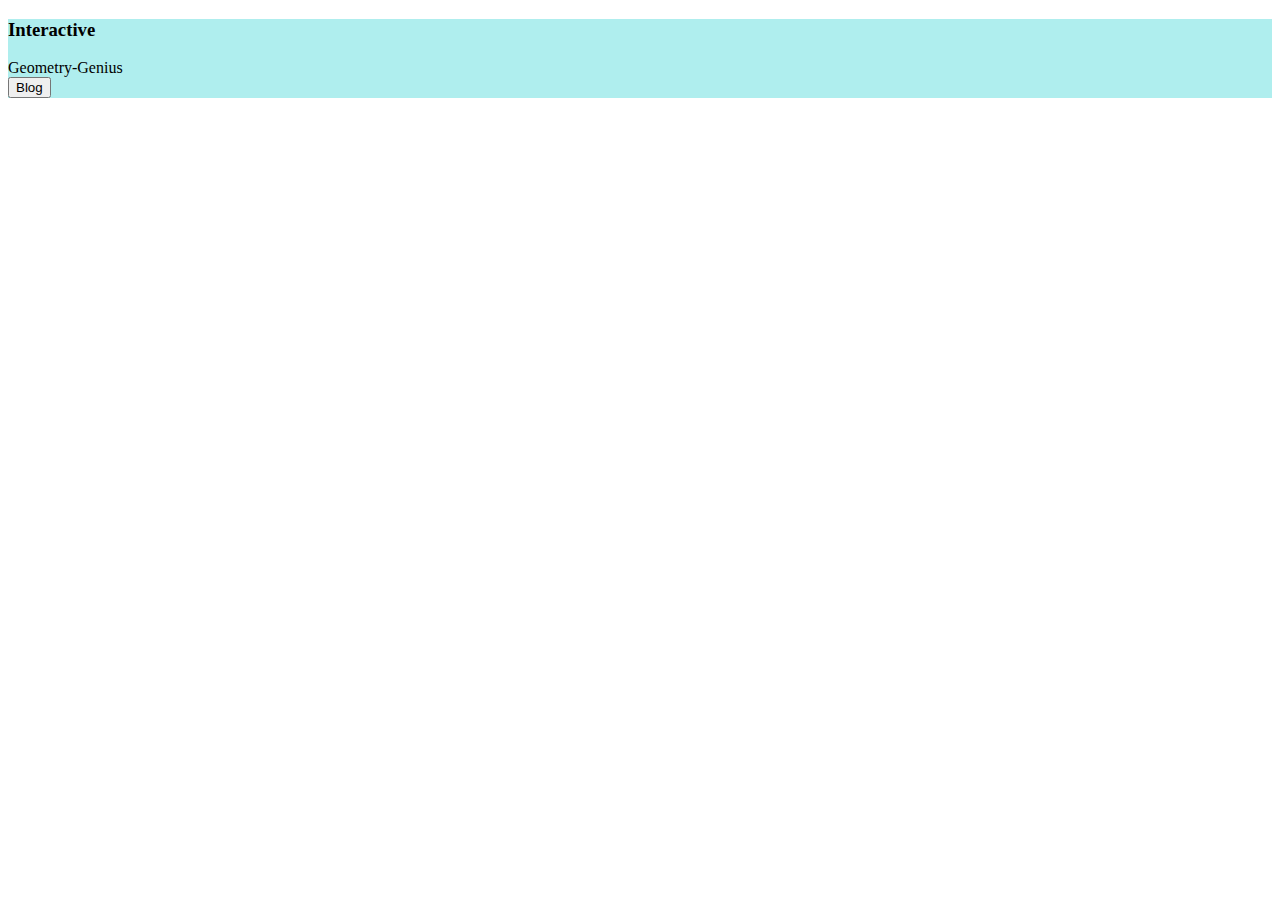
<file: Geometry-Genius/index.html>
<!DOCTYPE html>
<html lang="en">

<head>
    <meta charset="UTF-8">
    <meta http-equiv="X-UA-Compatible" content="IE=edge">
    <meta name="viewport" content="width=device-width, initial-scale=1.0">
    <link href="https://cdn.jsdelivr.net/npm/bootstrap@5.3.0-alpha1/dist/css/bootstrap.min.css" rel="stylesheet"
        integrity="sha384-GLhlTQ8iRABdZLl6O3oVMWSktQOp6b7In1Zl3/Jr59b6EGGoI1aFkw7cmDA6j6gD" crossorigin="anonymous">
    <link rel="stylesheet" href="style/styles.css">
    
    <title>Geometry-Genius</title>
</head>

<body class="p-4">
    <nav id="navbar_bg" class="navbar mb-5">
        <div class="container-fluid">
            <a class="navbar-brand">
                <h3>Interactive</h3>Geometry-Genius
            </a>
            <form class="d-flex" role="search">
                <button id="Blog_bg" class="btn btn-primary" type="submit">Blog</button>
            </form>
        </div>
    </nav>
</body>

</html>
</file>
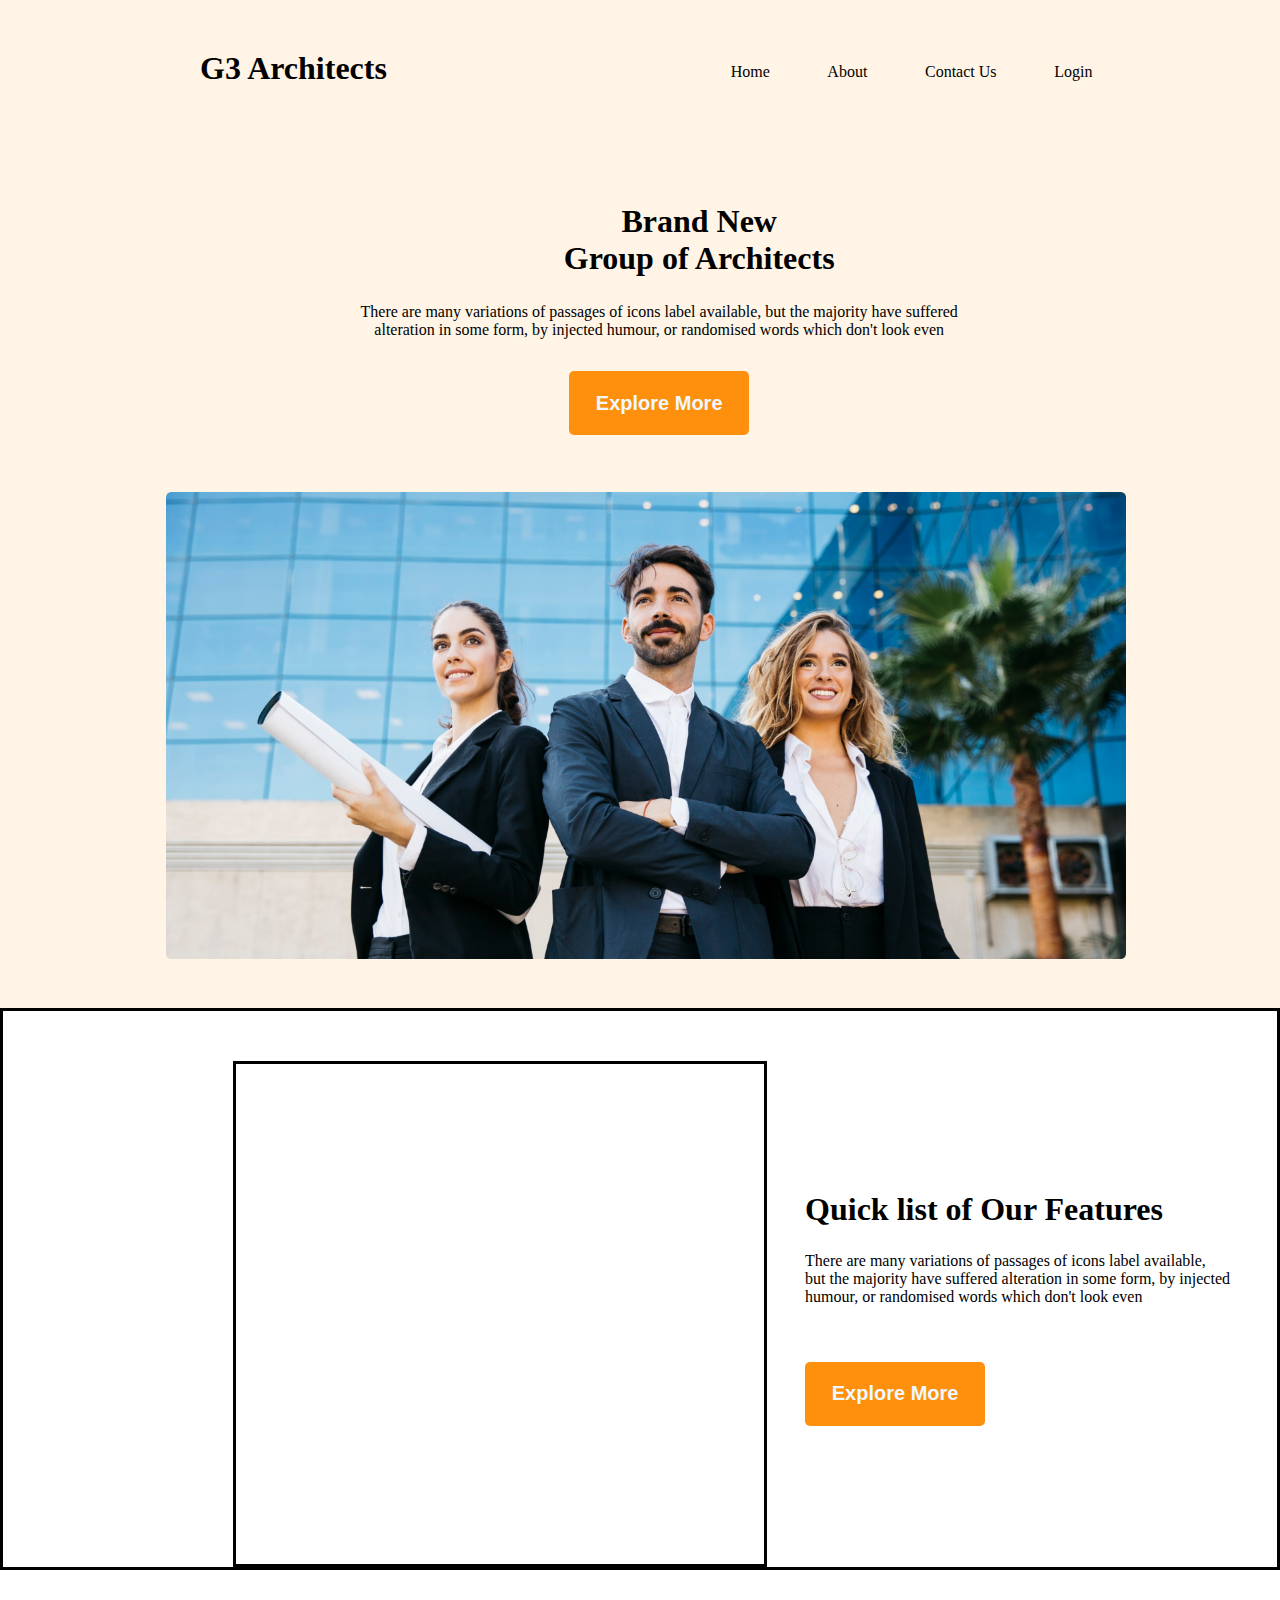
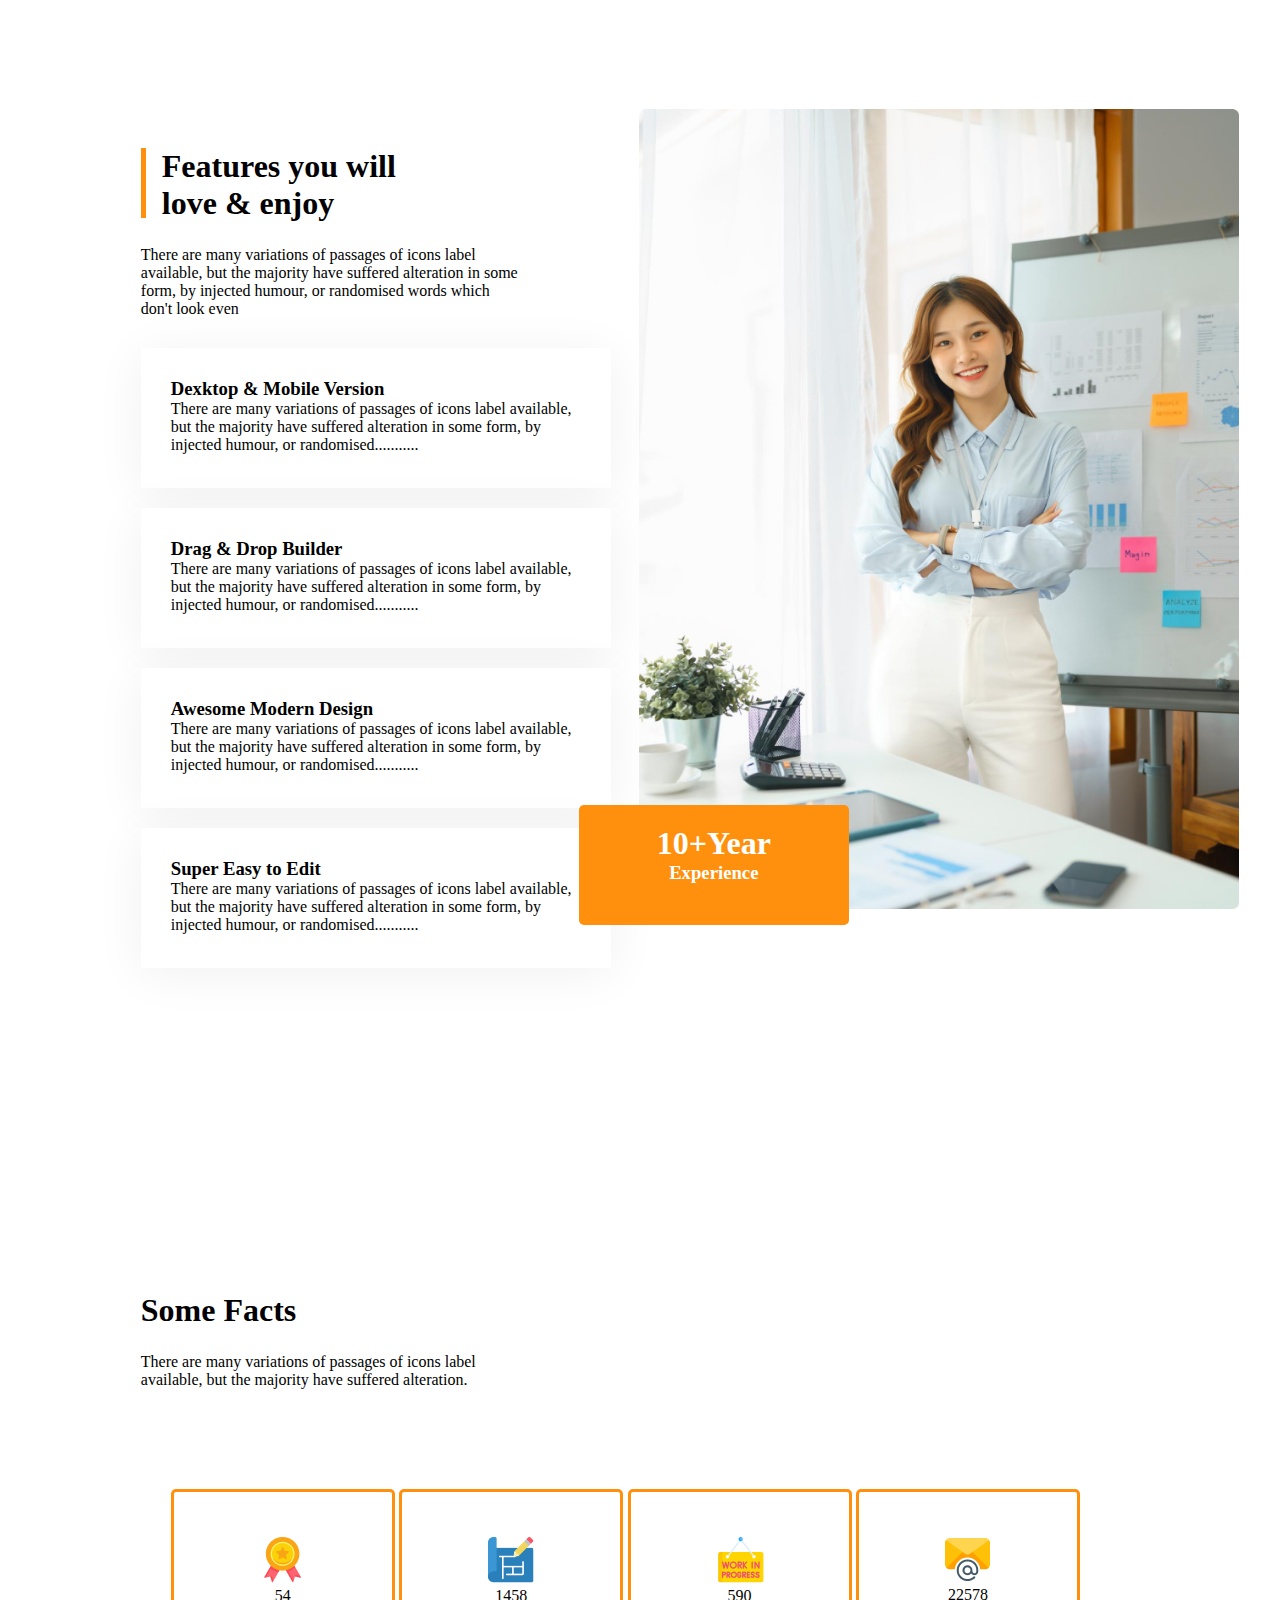
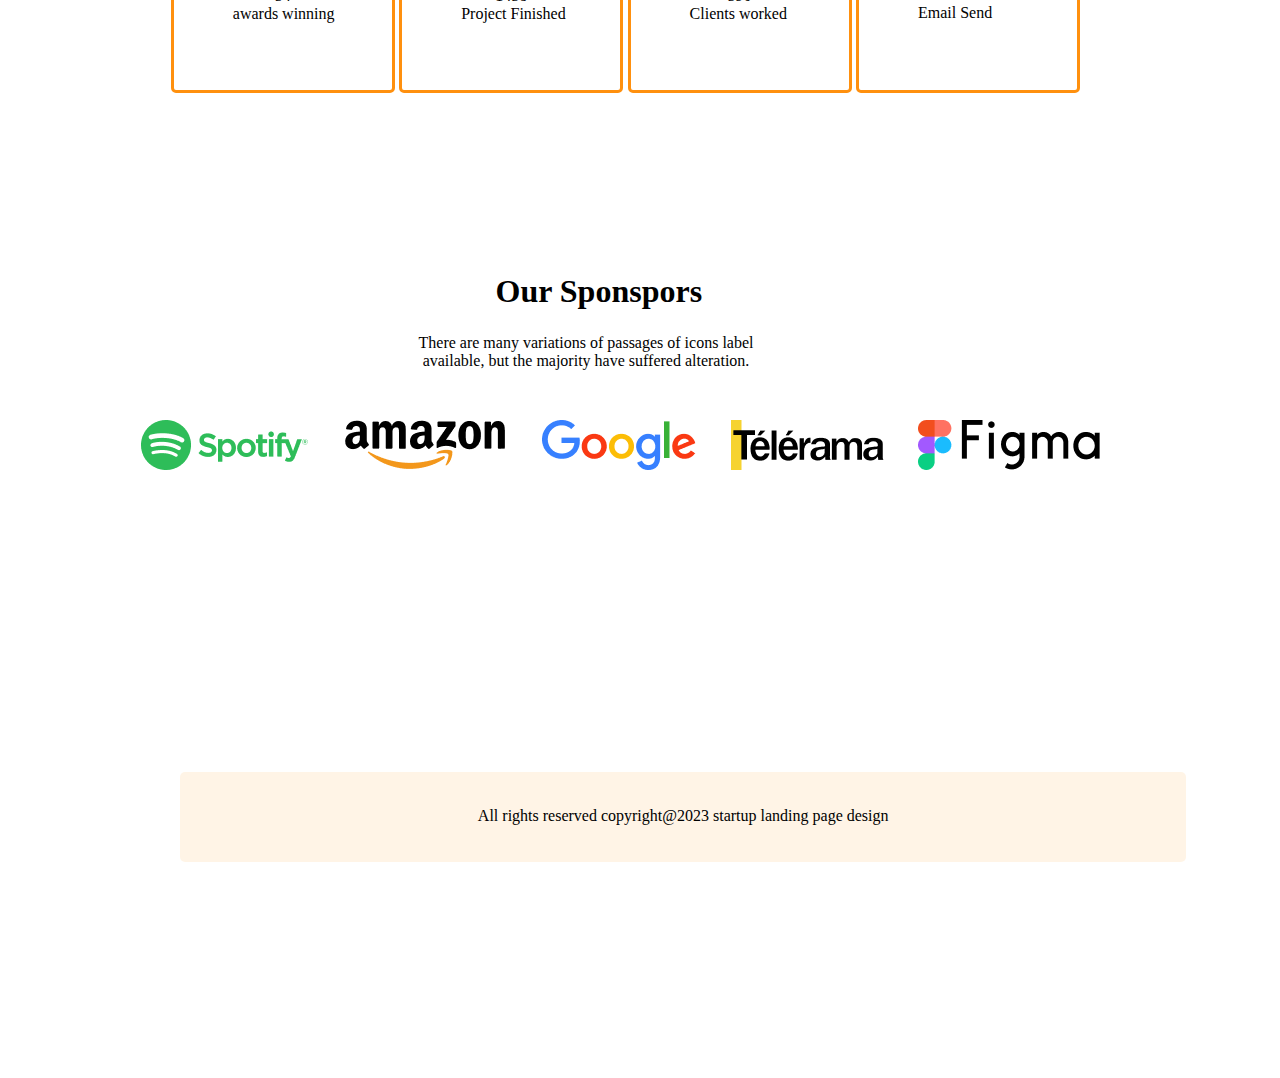
<file: Leader-Board/index.html>
<!DOCTYPE html>
<html lang="en">

<head>
    <meta charset="UTF-8">
    <meta http-equiv="X-UA-Compatible" content="IE=edge">
    <meta name="viewport" content="width=device-width, initial-scale=1.0">
    <link rel="stylesheet" href="styles.css/design.css">
    <title>My-Second-Webpage</title>
</head>

<body>
    <header class="container">
        <nav>
            <h1 class="nav-title">G3 Architects</h1>
            <ul class="navi">
                <li>Home</li>
                <li>About</li>
                <li>Contact Us</li>
                <li>Login</li>
                </div>
        </nav>
        <div class="Brand">
            <div class="brand-title">
                <h1>Brand New <br> Group of Architects</h1>
            </div>
            <div class="brand-para">
                <p>There are many variations of passages of icons label available, but the majority have suffered
                    alteration in some form, by injected humour, or randomised words which don't look even</p>
                <button class="btn-primary">Explore More</button>
            </div>
            <img class="banner" src="./images/banner.png" alt="">
        </div>
    </header>
    <main>
        <div class="grid1">
            <div class="grid">

            </div>
            <div class="features">
                <div class="title">
                    <h1>Quick list of Our Features</h1>
                </div>
                <div class="des">
                    <p>There are many variations of passages of icons label available,<br> but the majority have
                        suffered alteration in some form, by injected humour, or randomised words which don't look even
                    </p>
                </div>
                <div class="btn">
                    <button class="btn-primary">Explore More</button>
                </div>
            </div>
        </div>
        <div class="feature-head">
            <div class="features-first">
                <div id="height"></div>
                <h1 class="love">Features you will <br> love & enjoy</h1>
                <div class="para1">
                    <p>There are many variations of passages of icons label available, but the majority have suffered
                        alteration in some form, by injected humour, or randomised words which don't look even</p>
                </div>

                <div class="features-first1">
                    <div class="features-first2">
                        <h3>Dexktop & Mobile Version</h3>
                        <p>There are many variations of passages of icons label available, but the majority have
                            suffered alteration in some form, by injected humour, or randomised...........</p>
                    </div>
                    <div class="features-first2">
                        <h3>Drag & Drop Builder</h3>
                        <p>There are many variations of passages of icons label available, but the majority have
                            suffered alteration in some form, by injected humour, or randomised...........</p>
                    </div>
                    <div class="features-first2">
                        <h3>Awesome Modern Design</h3>
                        <p>There are many variations of passages of icons label available, but the majority have
                            suffered alteration in some form, by injected humour, or randomised...........</p>
                    </div>
                    <div class="features-first2">
                        <h3>Super Easy to Edit</h3>
                        <p>There are many variations of passages of icons label available, but the majority have
                            suffered alteration in some form, by injected humour, or randomised...........</p>
                    </div>
                </div>
            </div>
            <div class="features-second">
                <div class="architect">
                    <img class="architect1" src="./images/architect.png" alt="">
                    <div class="year">
                        <h1 class="down">10+Year<br><h3>Experience</h3></h1>
                    </div>
                </div>
            </div>
        </div>
        <div class="facts">
            <h1 class="some">Some Facts</h1>
            <div class="major-para"><p>There are many variations of passages of icons label available, but the majority have suffered
                alteration.</p></div>
            <div class="award">
                <div class="award1">
                    <div class="icon"> <img src="./images/icons/ribon.png" alt=""> </div>
                    <div class="number">54</div>
                    <div class="award-title">awards winning</div>
                </div>
                <div class="award1">
                    <div class="icon"><img src="./images/icons/projects.png" alt=""></div>
                    <div class="number">1458</div>
                    <div class="award-title">Project Finished</div>
                </div>
                <div class="award1">
                    <div class="icon"><img src="./images/icons/customers.png" alt=""></div>
                    <div class="number">590</div>
                    <div class="award-title">Clients worked</div>
                </div>
                <div class="award1">
                    <div class="icon"><img src="./images/icons/email.png" alt=""></div>
                    <div class="number">22578</div>
                    <div class="award-title">Email Send</div>
                </div>
            </div>
            <div class="sponser">
                <h1 class="our">Our Sponspors</h1>
                <div class="many-title"><p>There are many variations of passages of icons label available, but the majority have suffered alteration.</p></div>
            </div>
            <div class="add-img">
                <img src="./images/sponsors/spotify.png" alt="">
                <img src="./images/sponsors/amazon.png" alt="">
                <img src="./images/sponsors/google.png" alt="">
                <img src="./images/sponsors/telerama.png" alt="">
                <img src="./images/sponsors/figma.png" alt="">
            </div>
        </div>
    </main>
    <footer class="footer">
        <div class="foot">
            <p>All rights reserved copyright@2023 startup landing page design</p>
        </div>  
    </footer>
</body>

</html>
</file>
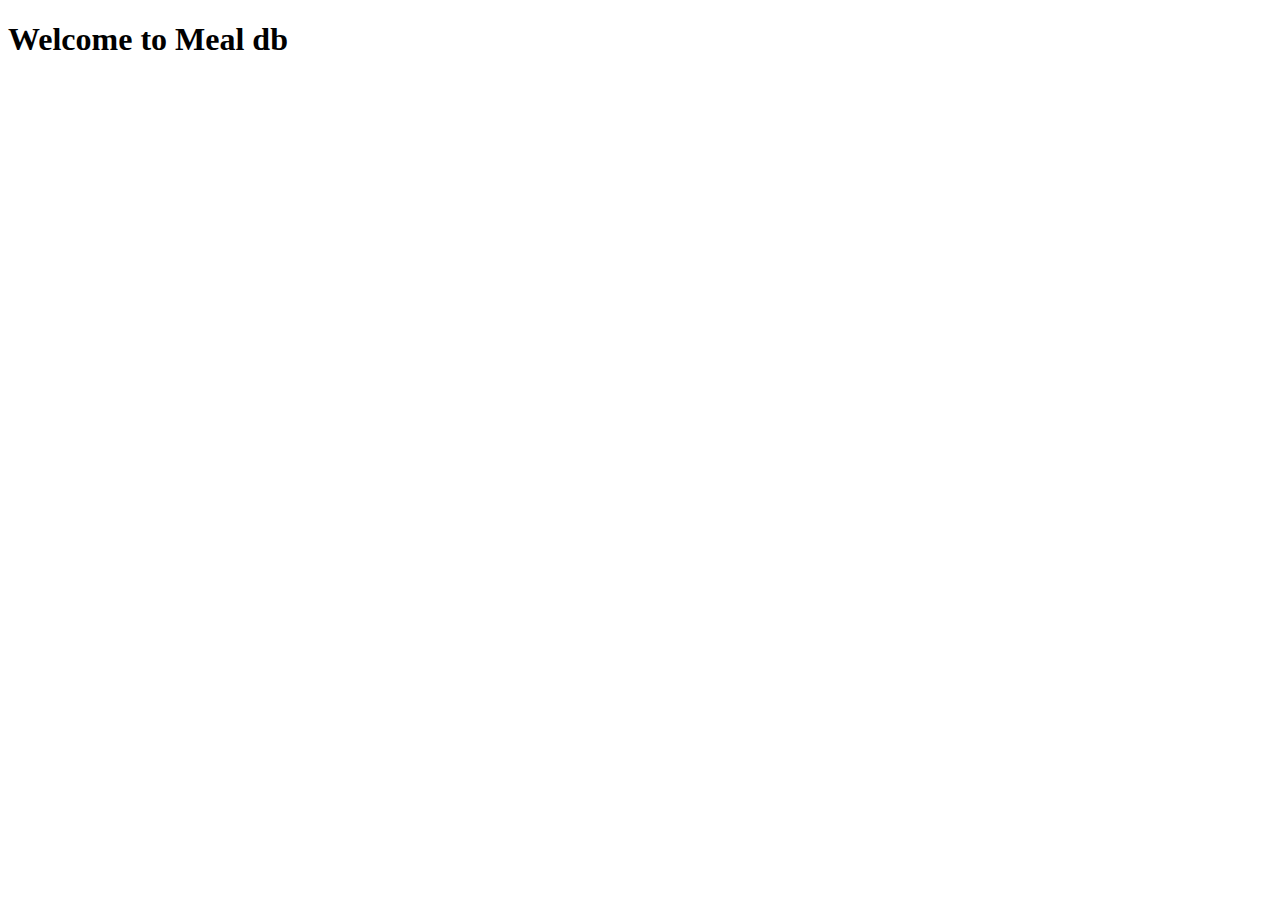
<file: ES6/mealdb/index.html>
<!DOCTYPE html>
<html lang="en">

<head>
    <meta charset="UTF-8">
    <meta name="viewport" content="width=device-width, initial-scale=1.0">
    <link href="https://cdn.jsdelivr.net/npm/bootstrap@5.3.0/dist/css/bootstrap.min.css" rel="stylesheet"
        integrity="sha384-9ndCyUaIbzAi2FUVXJi0CjmCapSmO7SnpJef0486qhLnuZ2cdeRhO02iuK6FUUVM" crossorigin="anonymous">

    <title>Meal-Db</title>
</head>

<body>
    <section>
        <header>
            <h1>Welcome to Meal db</h1>
        </header>
        <main>
            <div id="meals_container" class="row row-cols-1 row-cols-md-3 g-4 p-5">
            
            </div>
        </main>
    </section>
    <script src="https://cdn.jsdelivr.net/npm/bootstrap@5.3.0/dist/js/bootstrap.bundle.min.js"
        integrity="sha384-geWF76RCwLtnZ8qwWowPQNguL3RmwHVBC9FhGdlKrxdiJJigb/j/68SIy3Te4Bkz" 
        crossorigin="anonymous"></script>
    <script src="js/dom.js"></script>
</body>

</html>
</file>
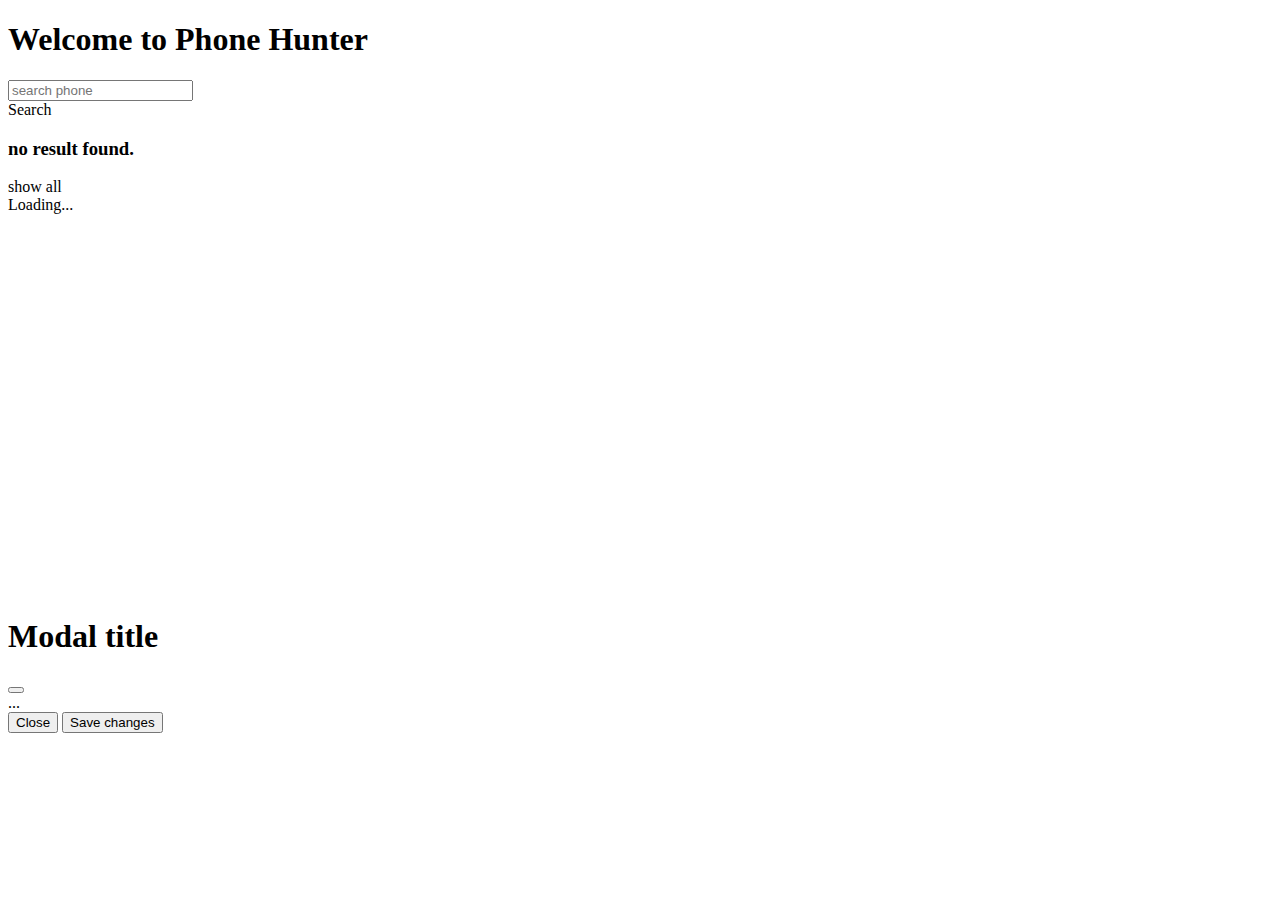
<file: ES6/Phone-Hunter/index.html>
<!doctype html>
<html lang="en">

<head>
    <meta charset="utf-8">
    <meta name="viewport" content="width=device-width, initial-scale=1">
    <title>Phone-Hunter</title>
    <link href="https://cdn.jsdelivr.net/npm/bootstrap@5.3.0/dist/css/bootstrap.min.css" rel="stylesheet"
        integrity="sha384-9ndCyUaIbzAi2FUVXJi0CjmCapSmO7SnpJef0486qhLnuZ2cdeRhO02iuK6FUUVM" crossorigin="anonymous">
</head>

<body>
    <header>
        <h1>Welcome to Phone Hunter</h1>
    </header>
    <main>
        <section>
            <div class="mb-3 w-75 p-5">
                <input id="search_field" type="email" class="form-control" id="exampleFormControlInput1"
                    placeholder="search phone">
                <div id="btn_search" class="btn btn-primary">Search</div>
            </div>
        </section>
        <section>
            <div id="phone_container" class="row row-cols-1 row-cols-md-3 g-4">

            </div>
            <div id=no_message_found class="mt-4 d-none">
                <h3 class="text-warning p-5">no result found.</h3>
            </div>
            <div id="show_all" class="justify-content-center d-flex d-none">
                <div id="btn_show_all" class="btn btn-primary">show all</div>
            </div>
        </section>
        <section>
            <div id="loader" style="height:400px;" class="d-flex justify-content-center align-items-center d-none">
                <div class="spinner-border text-success" role="status">
                    <span class="visually-hidden">Loading...</span>
                </div>
            </div>
        </section>
        <section>
            <!-- Button trigger modal -->
            <!-- <button type="button" class="btn btn-primary" data-bs-toggle="modal" data-bs-target="#exampleModal">
                Launch demo modal
            </button> -->

            <!-- Modal -->
            <div class="modal fade" id="exampleModal" tabindex="-1" aria-labelledby="exampleModalLabel"
                aria-hidden="true">
                <div class="modal-dialog">
                    <div class="modal-content">
                        <div class="modal-header">
                            <h1 class="modal-title fs-5" id="exampleModalLabel">Modal title</h1>
                            <button type="button" class="btn-close" data-bs-dismiss="modal" aria-label="Close"></button>
                        </div>
                        <div class="modal-body">
                            ...
                        </div>
                        <div class="modal-footer">
                            <button type="button" class="btn btn-secondary" data-bs-dismiss="modal">Close</button>
                            <button type="button" class="btn btn-primary">Save changes</button>
                        </div>
                    </div>
                </div>
            </div>
        </section>
    </main>


    <script src="https://cdn.jsdelivr.net/npm/bootstrap@5.3.0/dist/js/bootstrap.bundle.min.js"
        integrity="sha384-geWF76RCwLtnZ8qwWowPQNguL3RmwHVBC9FhGdlKrxdiJJigb/j/68SIy3Te4Bkz"
        crossorigin="anonymous"></script>
    <script src="js/dom.js"></script>
</body>

</html>
</file>
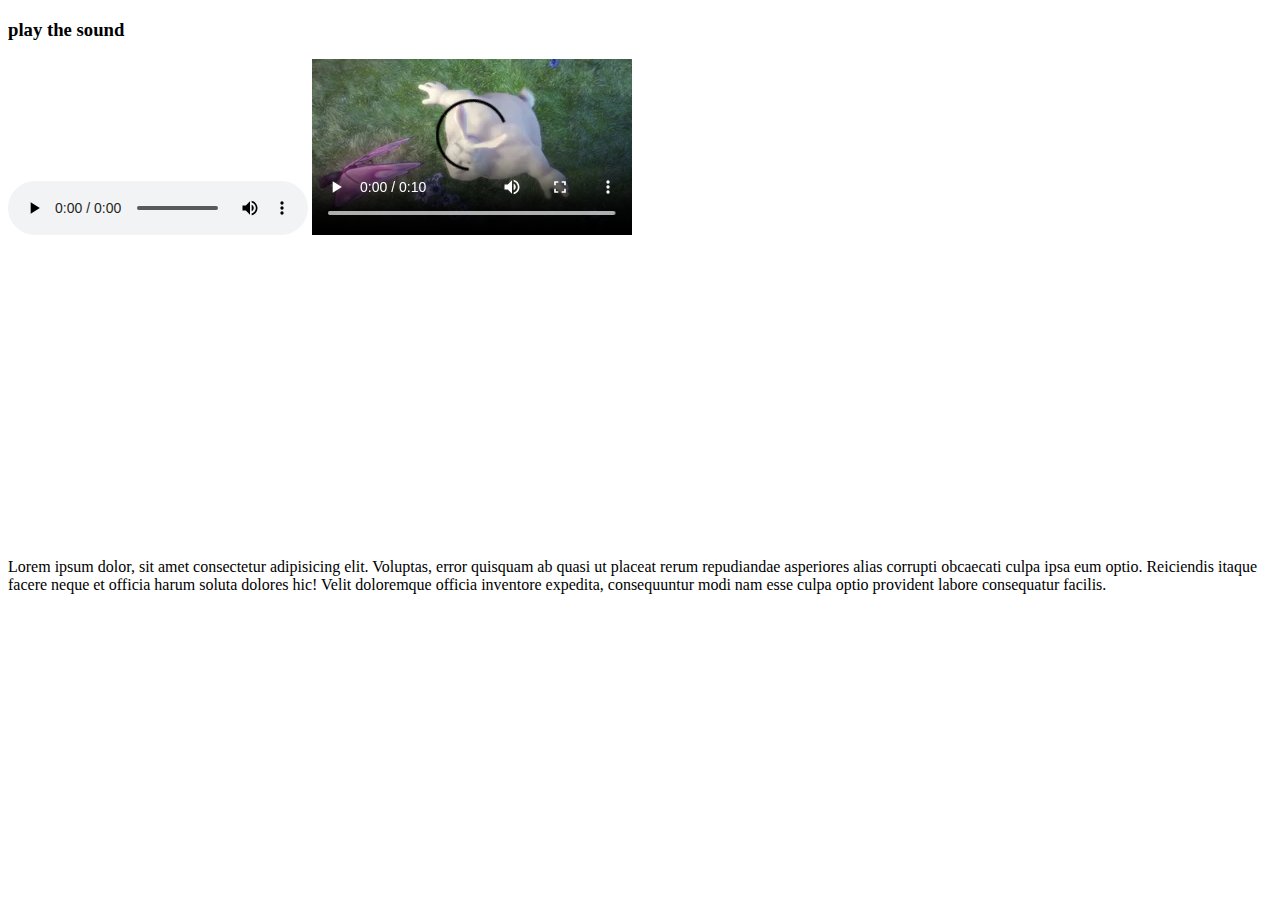
<file: HTML-5 intro/audio-video.html>
<!DOCTYPE html>
<html lang="en">
<head>
    <meta charset="UTF-8">
    <meta http-equiv="X-UA-Compatible" content="IE=edge">
    <meta name="viewport" content="width=device-width, initial-scale=1.0">
    <title>Audio and video </title>
</head>
<body>
    <h3>play the sound</h3>
    <audio src="assets/Goat-Baby-Bah-A-www.fesliyanstudios.com.mp3" controls></audio>
    <video src="assets/video.mp4" controls></video>
    <br>
    <iframe width="560" height="315" src="https://www.youtube.com/embed/aPw3Cx2oFTE" title="YouTube video player" frameborder="0" allow="accelerometer; autoplay; clipboard-write; encrypted-media; gyroscope; picture-in-picture; web-share" allowfullscreen></iframe>
    <main>
        <section class="blogs">
            Lorem ipsum dolor, sit amet consectetur adipisicing elit. Voluptas, error quisquam ab quasi ut placeat rerum repudiandae asperiores alias corrupti obcaecati culpa ipsa eum optio. Reiciendis itaque facere neque et officia harum soluta dolores hic! Velit doloremque officia inventore expedita, consequuntur modi nam esse culpa optio provident labore consequatur facilis.
        </section>
    </main>
</body>
</html>
</file>
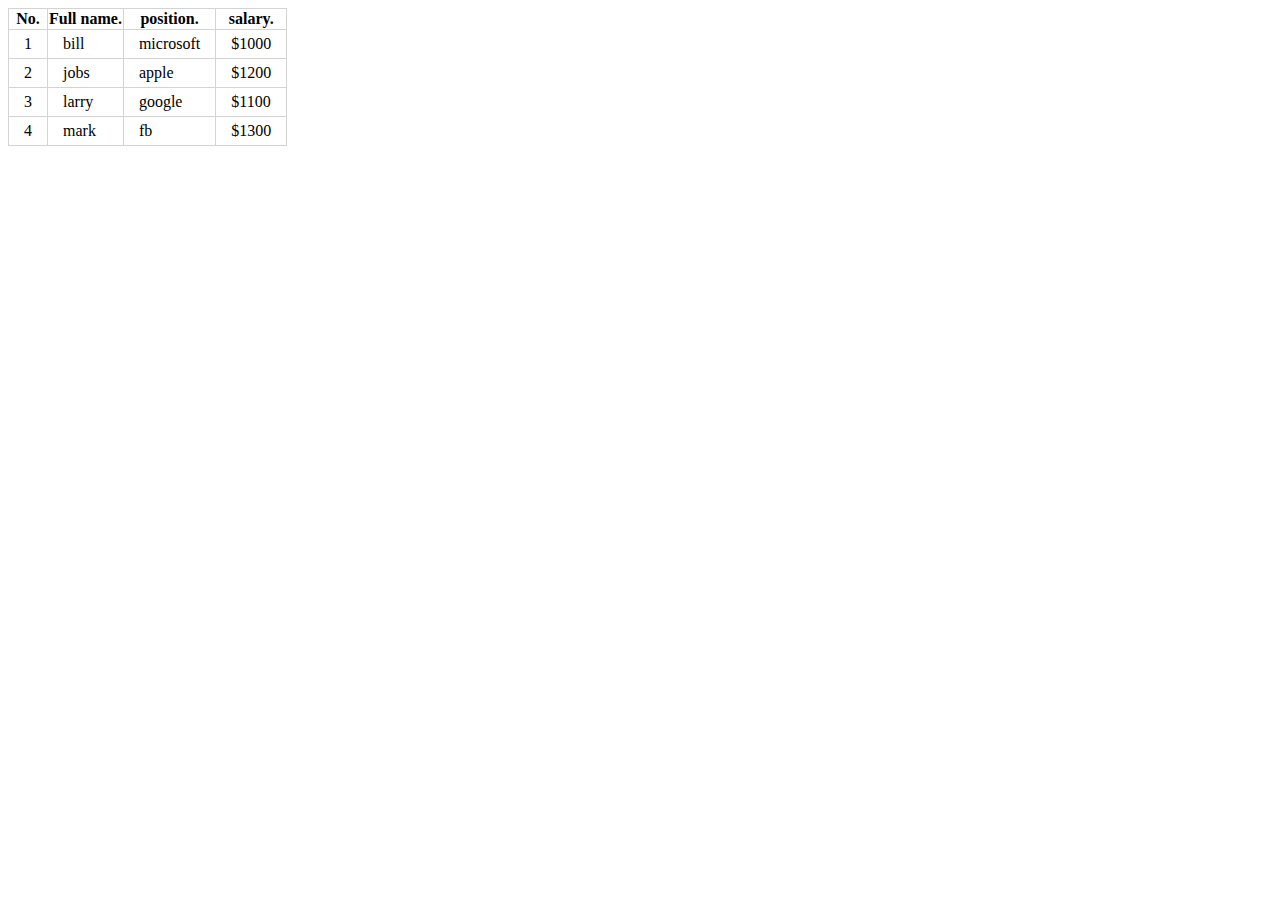
<file: HTML-5 intro/f.html>
<!DOCTYPE html>
<html lang="en">
<head>
    <meta charset="UTF-8">
    <meta http-equiv="X-UA-Compatible" content="IE=edge">
    <meta name="viewport" content="width=device-width, initial-scale=1.0">
    <title>create a form</title>
    <style>
        table{
            border-collapse:collapse;
        }
        td{
            border:1px solid lightgray;
            padding:5px 15px;
        }
        th{
            border: 1px solid lightgray;
        }
    </style>
</head>
<body>
    <table>
        <thead>
            <tr>
                <th>No.</th>
                <th>Full name.</th>
                <th>position.</th>
                <th>salary.</th>
            </tr>
        </thead>
        <tbody>
            <tr>
                <td>1</td>
                <td>bill</td>
                <td>microsoft</td>
                <td>$1000</td>
            </tr>
            <tr>
                <td>2</td>
                <td>jobs</td>
                <td>apple</td>
                <td>$1200</td>
            </tr>
            <tr>
                <td>3</td>
                <td>larry</td>
                <td>google</td>
                <td>$1100</td>
            </tr>
            <tr>
                <td>4</td>
                <td>mark</td>
                <td>fb</td>
                <td>$1300</td>
            </tr>
        </tbody>
    </table>
</body>
</html>
</file>
<file: Geometry-Genius/style/styles.css>
#navbar_bg {
    background-color: paleturquoise;
}
</file>
<file: Leader-Board/styles.css/design.css>
@import url('https://fonts.googleapis.com/css2?family=Open+Sans:wght@400;500;600&family=Poppins:wght@500;700&display=swap');

* {
    margin: 0;
}

nav {
    display: flex;
    justify-content: space-between;
}

nav ul {
    display: flex;
}

nav li {
    list-style: none;
}

.nav-title {
    margin-top: 50px;
    margin-left: 200px;
}

.navi {
    justify-content: space-evenly;
    margin-right: 130px;
    margin-top: 63px;
    width: 477px;
}

.brand {}

.brand-title {
    text-align: center;
    width: 400px;
    height: 80px;
    margin-left: 39vw;
    margin-top: 116px;
}

.brand-para {
    text-align: center;
    width: 47vw;
    height: 21vh;
    margin-left: 28vw;
    margin-top: 20px;
}

.btn-primary {
    text-align: center;
    background: #FF900E;
    width: 180px;
    height: 64px;
    border-radius: 5px;
    color: aliceblue;
    margin-top: 32px;
    border-style: none;
    margin-bottom: 50px;
    font-weight: 600;
    font-size: 20px
}

.banner {
    text-align: center;
    margin-left: 13vw;
    width: 75%;
    margin-bottom: 45px;
}

.container {
    background: rgba(255, 144, 14, 0.1);
}

.grid {
    width: 600px;
    height: 500px;
    border-style: solid;
}

.main {
    width: 100%;
    height: 60vh;
    border-style: solid;
    border-color: red;
}

.features {
    width: 537px;
    height: 304px;
    margin-top: 20vh;
    margin-left: 3vw;
}

.architect {
    width: 800px;
    height: 800px;
    position: relative;
}

.architect1 {
    width: 600px;
    height: 800px;
    margin-left: 60px;
}

.grid {
    margin-top: 50px;
    margin-left: 18vw;
}

.grid1 {
    display: flex;
    margin-bottom: 130px;
    border-style: solid;
}

.des {
    width: 440px;
    margin-top: 24px;
    margin-bottom: 24px;
}

.feature-head {
    display: flex;
    height: 117vh;
    margin-left: 11vw;
    margin-top: 139px;
    margin-bottom: 130px;
}

.features-first {
    width: 30vw;
    margin-top: 39px;
    margin-right: 54px;
}

.features-first2 {
    width: 410px;
    height: 80px;
    margin-bottom: 20px;
    background: #FFFFFF;
    box-shadow: 0px 6px 50px rgba(0, 0, 0, 0.06);
    padding: 30px 30px;
}

#height {
    width: 5px;
    height: 70px;
    background: #FF900E;
    position: absolute;

}

.year {
    width: 270px;
    height: 120px;
    background: #FF900E;
    border-radius: 5px;
    color: #FFFFFF;
    text-align: center;
    position: absolute;
    top: 87%;
}

.down {
    margin-top: 20px;
}

/* .exp{
    height:80px;
    width:160px;
    margin-left: 60px;
    font-size: 40px;
    margin-top: 1px;
}
.exp1{
    color: #FFFFFF;
    font-weight: 700;
    font-size: 20px;
    margin-left: 20px;
} */
.love {
    margin-bottom: 24px;
    margin-left: 21px;
}

.para1 {
    width: 30vw;
    margin-bottom: 30px;
}

.award {
    display: flex;
    justify-content: space-between;
    margin-left: 30px;
    margin-right: 200px;
}

.facts {
    height: 120vh;
    margin-left: 11vw;
}

.some {
    margin-bottom: 24px;
}

.major-para {
    width: 28vw;
    margin-bottom: 100px;
}

.award1 {
    height: 120px;
    width: 100px;
    border-style: solid;
    border-color: #FF900E;
    border-radius: 5px;
    padding: 45px 59px 33px;
    text-align: center;
    margin-bottom: 180px;
}

.award-title {
    width: 150px;
    text-align: left;
}

.our {
    margin-bottom: 24px;
}

.sponser {
    text-align: center;
    margin-left: 10px;
    width:70vw;
}

.many-title {
    width: 28vw;
    margin-left: 20vw;
    margin-bottom: 50px;
}

.add-img {
    display: flex;
    justify-content: space-between;
    margin-right: 180px;
    margin-bottom: 130px;
}

.footer {
    text-align: center;
    background: rgba(255, 144, 14, 0.1);
    margin-bottom: 216px;
    width:63vw;
    height:50px;
    margin-left: 180px;
    padding:20px 100px;
    border-radius: 5px;
}
.foot{
    margin-top: 15px;
}
</file>
